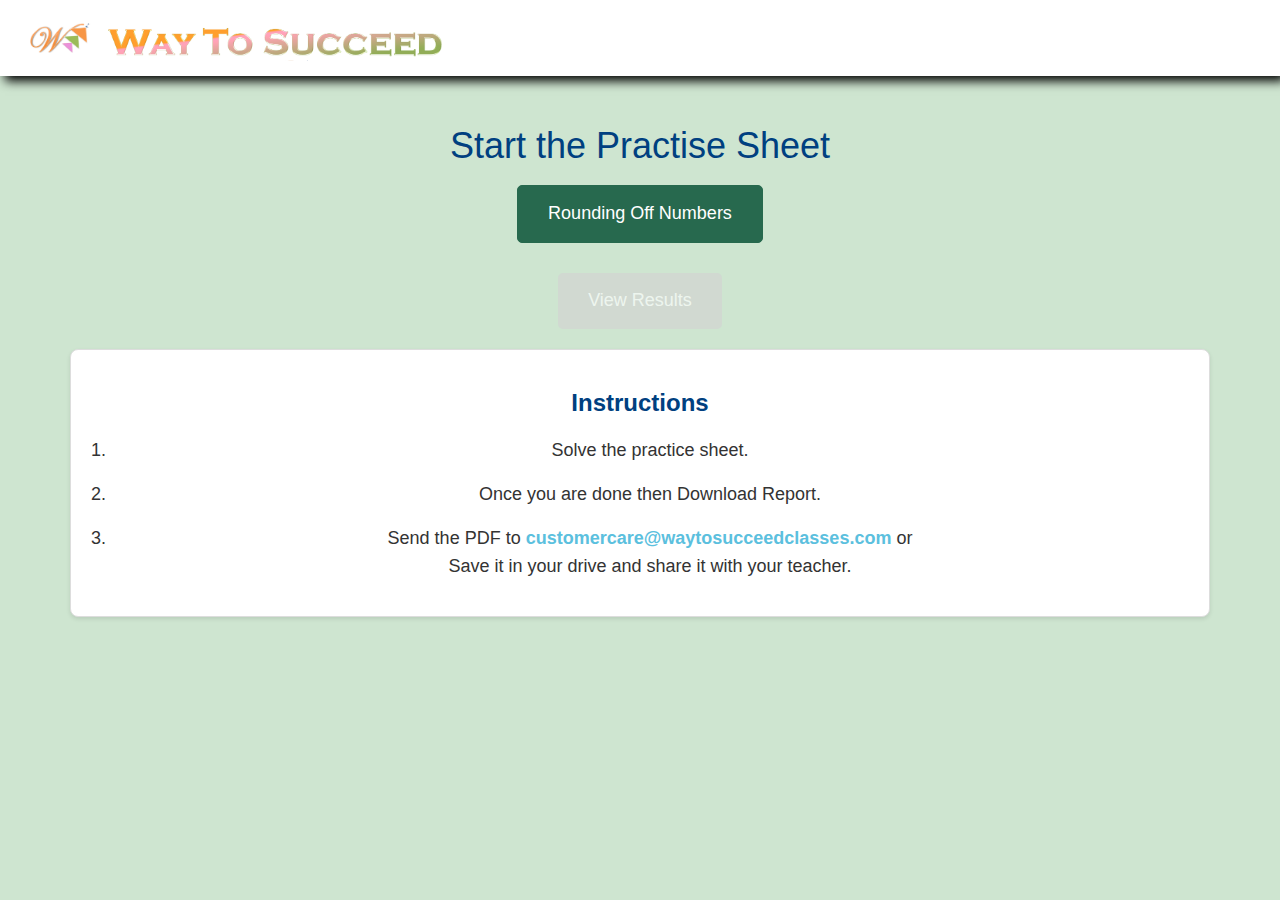
<file: index.html>
<!DOCTYPE html>
<html lang="en">
  <head>
    <meta charset="UTF-8" />
    <meta name="viewport" content="width=device-width, initial-scale=1.0" />
    <title>Topics</title>
    <link
      rel="stylesheet"
      href="https://maxcdn.bootstrapcdn.com/bootstrap/3.4.0/css/bootstrap.min.css"
    />
    <script src="https://ajax.googleapis.com/ajax/libs/jquery/3.4.1/jquery.min.js"></script>
    <script src="https://maxcdn.bootstrapcdn.com/bootstrap/3.4.0/js/bootstrap.min.js"></script>
    <link rel="stylesheet" href="styles.css" />
    <style>
      /* Custom styles for a better layout and larger buttons */
      body {
        background-color: #CEE5D0;
        font-family: Arial, sans-serif;
      }


      .container {
        margin-top: 30px;
      }

      h1 {
        /* margin-bottom: 30px; */
        color: #004080; /* Dark Blue */
      }

      #buttonContainer {
        display: flex;
        flex-wrap: wrap;
        justify-content: center;
      }

      .btn-large {
        font-size: 18px;
        padding: 15px 30px;
        margin: 10px;
        border-radius: 5px;
        transition: background-color 0.3s, color 0.3s;
      }

      .btn-large:hover {
        background-color: #003366; /* Darker Blue */
        color: white;
      }

      .btn.disabled-btn {
        background-color: #d3d3d3; /* Light Gray */
        border-color: #d3d3d3;
        color: #a9a9a9; /* Dark Gray */
        cursor: not-allowed;
      }

      .btn-view-results {
        font-size: 18px;
        padding: 15px 30px;
        margin-top: 20px;
        border-radius: 5px;
        transition: background-color 0.3s, color 0.3s;
        background-color: #5bc0de; /* Bootstrap's info color */
        color: white;
        border: none;
      }

      .btn-view-results:hover {
        background-color: #31b0d5; /* Darker Bootstrap info color */
      }

      .btn-view-results:disabled {
        background-color: #d3d3d3;
        color: #a9a9a9;
        cursor: not-allowed;
      }

      .instructions-container {
        margin-top: 20px;
        padding: 20px;
        background-color: #ffffff; /* White background for contrast */
        border: 1px solid #ddd; /* Light border for definition */
        border-radius: 8px; /* Rounded corners for a softer look */
        box-shadow: 0 2px 4px rgba(0, 0, 0, 0.1); /* Subtle shadow for depth */
      }

      .instructions-heading {
        color: #004080; /* Dark Blue */
        margin-bottom: 20px;
        font-size: 24px; /* Larger font size for heading */
        font-weight: bold; /* Bold text for emphasis */
      }

      .instructions-list {
        font-size: 18px;
        line-height: 1.6;
        list-style-type: decimal;
        padding-left: 20px; /* Add space for list markers */
      }

      .instructions-list li {
        margin-bottom: 15px; /* Space between list items */
      }

      .instructions-email {
        color: #5bc0de; /* Bootstrap's info color */
        text-decoration: none;
        font-weight: bold; /* Bold text for email */
      }

      .instructions-email:hover {
        color: #31b0d5; /* Darker Bootstrap info color */
        text-decoration: underline;
      }
    </style>
    <script>
      const uniqueKey = 5_2;
      const data = JSON.parse(localStorage.getItem(uniqueKey)) || {};
      console.log(data, "dataindex");

      document.addEventListener("DOMContentLoaded", function () {
        fetch("questions.json")
          .then((response) => response.json())
          .then((data) => {
            populateButtons(data.topics);
            updateViewResultsButton(data.topics);
          })
          .catch((error) =>
            console.error("Error loading the JSON file:", error)
          );
      });

      function populateButtons(topics) {
        const buttonContainer = document.getElementById("buttonContainer");
        buttonContainer.innerHTML = ""; // Clear previous buttons
        console.log(topics, "topics");

        topics.forEach((topic) => {
          const button = document.createElement("button");
          button.className = "btn btn-primary btn-large";
          button.innerText = topic.heading;
          button.onclick = () => {
            window.location.href = `questions.html?topic=${encodeURIComponent(
              topic.heading
            )}`;
          };

          // const isCompleted = localStorage.getItem(uniqueKey) && JSON.parse(localStorage.getItem(uniqueKey))[topic.heading + '_completed'];

          // // Check if the topic has been completed and disable the button if necessary
          // if (localStorage.getItem(topic.heading + '_completed')) {

          //   button.classList.add('disabled-btn');
          //   button.disabled = true;
          // }
          const isCompleted =
            localStorage.getItem(uniqueKey) &&
            JSON.parse(localStorage.getItem(uniqueKey))[
              topic.heading + "_completed"
            ];

          if (isCompleted) {
            button.classList.add("disabled-btn");
            button.disabled = true;
          }

          buttonContainer.appendChild(button);
        });
      }

      function updateViewResultsButton(topics) {
        const viewResultsButton = document.getElementById("viewResultsButton");
        const allCompleted = topics.every(topic => {
    const isCompleted = localStorage.getItem(uniqueKey) && JSON.parse(localStorage.getItem(uniqueKey))[topic.heading + '_completed'];
    return isCompleted;
  });

  console.log("all", allCompleted);

  if (allCompleted) {
    viewResultsButton.disabled = false;

  } else {
    viewResultsButton.disabled = true;
  }
      }
    </script>
  </head>
  <body>
    <header class="header">
      <img src="./assests/logo/Logo.png" alt="Logo" class="logo" />
      <img src="./assests/logo/header.png" alt="Header" class="header-image" />
    </header>
    <main class="container">
      <h1 class="text-center">Start the Practise Sheet</h1>
      <div id="buttonContainer" class="text-center"></div>
      <div class="text-center">
        <!-- <button id="viewResultsButton" class="btn btn-view-results" disabled>
        <a href="graph.html" style="color: white; text-decoration: none;">View Results</a>
      </button> -->
        <button id="viewResultsButton" class="btn btn-view-results" disabled>
          <a href="graph.html" style="color: white; text-decoration: none"
            >View Results</a
          >
        </button>

        <div class="instructions-container">
          <h2 class="text-center instructions-heading">Instructions</h2>
          <ol class="instructions-list">
            <li>Solve the practice sheet.</li>
            <li>Once you are done then Download Report.</li>
            <li>
              Send the PDF to
              <a
                href="mailto:customercare@waytosucceedclasses.com"
                class="instructions-email"
                >customercare@waytosucceedclasses.com</a
              >
              or <br>
              Save it in your drive and share it with your teacher.
            </li>
          </ol>
        </div>
      </div>
    </main>
  </body>
</html>
</file>
<file: styles.css>
/* General Styles */
body {
    font-family: Arial, sans-serif;
    background-color: #F5F5F5; /* Light gray for background */
    color: #333;
    margin: 0;
    padding: 0;
    font-size: 20px; /* Increased base font size */
  }
  
  
  .header {
    /* width: 100%; */
    box-shadow: 5px 5px 10px rgb(0, 0, 0);
    padding: 5px 30px;
    background-color: white; 
text-align: left;    
  
  }
  
  .logo {
    width: 5%; /* Slightly larger logo */
  }
  img{
    vertical-align: middle;
  }
  
  .header-image {
    width: 30%; 
    height: auto;
    margin-bottom: 10px;
  }
  
  #heading {
    margin-top: 25px;
    /* color: #D6B65B;  */
    font-size: 3rem; /* Larger heading font size */
    font-weight: 600;
  }
  .maindiv{
    display: flex;
    gap: 10px;
  }
  .quiz-container {
    margin-top: 40px; /* Increased spacing */
  }
  
  .numdiv {
    font-size: 2.5rem; 
    color: #7A9A5B;
    font-family: Georgia, serif;
  }
  
  .imgdiv img {
    /* margin-top: 30px;  */
   
  }
  
  #questiondiv {
    
    padding-bottom: 0;
    border-radius: 10px; /* Slightly more rounded corners */
    box-shadow: 0 2px 5px rgba(0, 0, 0, 0.1);
    font-size: 1.8rem; /* Larger font size for questions */
    
  }
  
  .menu ul {
    list-style-type: none;
    padding: 0;
  }
  
  .menu li {
    /* margin-bottom: 20px; Increased spacing between options */
    /* font-size: 2rem;  */
    /* color: #D7A2A0; */
    input:hover{
        cursor: pointer;
    }
  }
  
  .btn {
     /* Increased spacing around buttons */
    font-size: 1.7rem; /* Larger font size for buttons */
    background-color: #27694e; 
    border-color: #27694e; /* Matching border color for buttons */
    color: white;
  }
  .btnOption{
    font-size: 1.7rem; /* Larger font size for buttons */
    background-color: #699e19; 
    border-color: #699e19; /* Matching border color for buttons */
    color: white;
    width: 100%;
    text-wrap: wrap;

  }

  .btnButton{
    font-size: 1.7rem; /* Larger font size for buttons */
    background-color: #D5A35F; 
    border-color: #D5A35F; /* Matching border color for buttons */
    color: white;

  }
  
  .btn:hover {
    background-color: #BF6C6C; 
    border-color: #BF6C6C; 
  }
  
  #result {
    margin-top: 20px; /* Increased spacing */
    font-size: 1.8rem; /* Larger font size for results */
    color: #6D8E8F; /* Dark Pastel Teal for result text */
  }
  
  .progress {
    height: 30px; /* Increased height for progress bar */
    margin-top: 20px; /* Increased spacing */
  }
  
  .progress-bar {
    transition: width 0.6s ease;
  }
  
  #picdiv {
    /* margin-top: 40px;  */
    padding-top: 61px; /* Increased padding */
    text-align: center;
    background-image: url(assests/images/background.png);
    color: #333; /* Darker color for text */
    box-shadow: 0 2px 5px rgba(0, 0, 0, 0.1);
    font-size: 1.8rem; /* Larger font size for results and feedback */
    height: 390px;
    width: 815px;
    background-repeat: round;
  }
  
  .smallbtn {
    margin: 3px; /* Increased spacing */
    font-size: 1.5rem; /* Larger font size for small buttons */
    background-color: #FFDE4D; 
    border-color: #6D8E8F; /* Matching border color for small buttons */
    color: black;
    margin-bottom: 2%;
  }
  
  .smallbtn:hover {
    background-color:white; 
    border-color: black; 
    color: black
  }
  
  .highlighted-btn {
    background-color: yellow;
    color: black;
    color: #333;
    background-color: #fff;
    border-color: #ccc;
  }
  
  /* CSS for Answered Button */
.answered-btn {
    background-color: #4CAF50; /* Green background for answered button */
    color: white; /* White text color */
}


.next-btn-progress{
  font-size:x-large;
  background-color: #4CAF50; 
  border-color: black; /* Matching border color for buttons */
  color: white;
  font-weight: 700;
}

/* Increase the size of radio buttons */
input[type="radio"] {
  transform: scale(1.5); /* Adjust the scale value as needed */
  margin-right: 10px; /* Add some space between the radio button and the label */
}

/* Adjust the label to align with the larger radio button */
input[type="radio"] + label {
  font-size: 1.2rem; /* Adjust the font size as needed */
}
</file>
